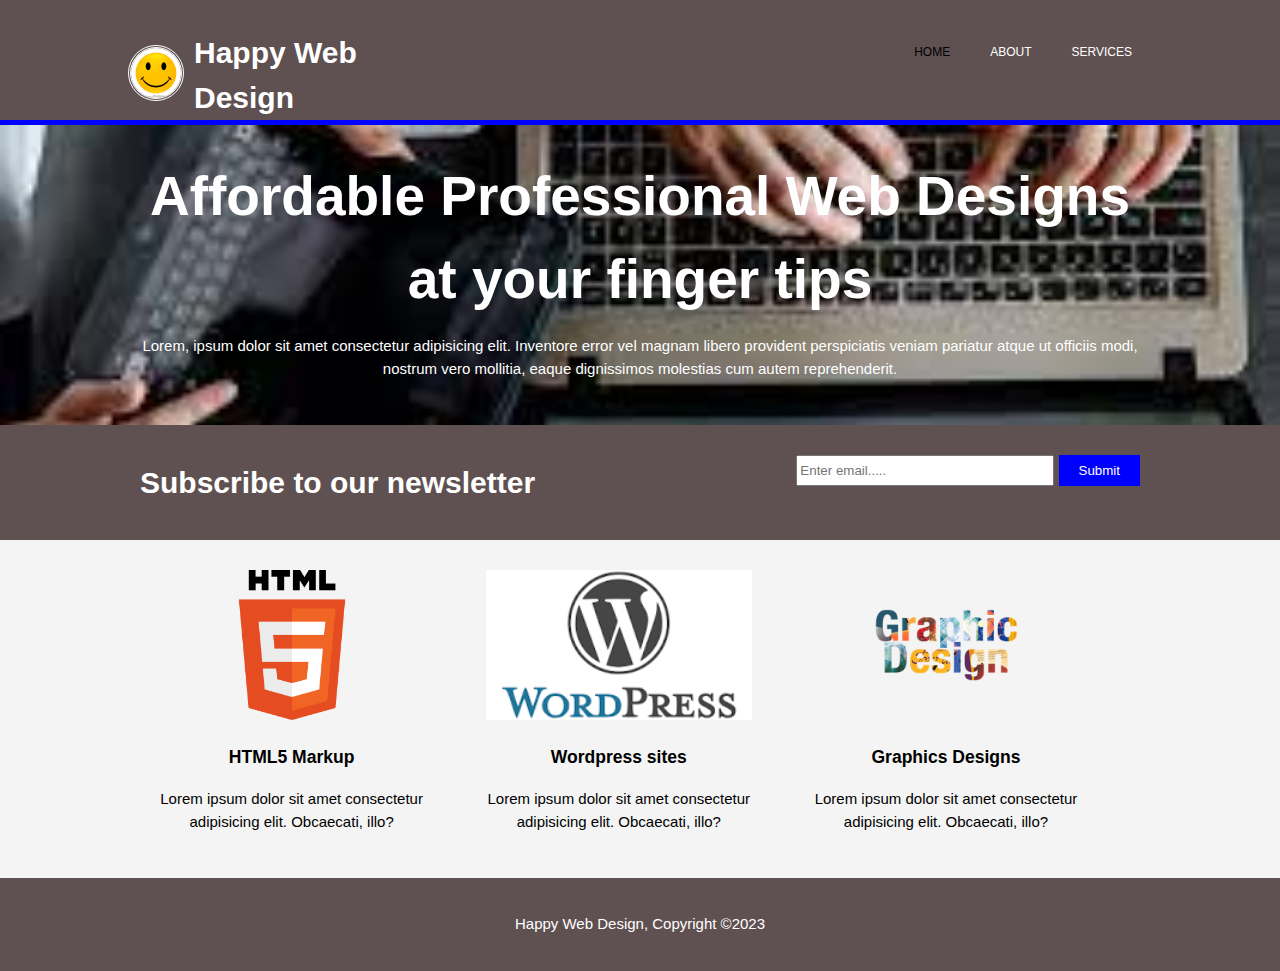
<file: index.html>
<!DOCTYPE html>
<html lang="en">
<head>
    <meta charset="UTF-8">
    <meta http-equiv="X-UA-Compatible" content="IE=edge">
    <meta name="viewport" content="width=device-width, initial-scale=1.0">
    <title>Happy web Design | Welcome</title>
    <link rel="stylesheet" href="style.css">
</head>
<body>
<header>
    <div class="container">
        <div id="logo">
          <a href="index.html">  <img class="happy" src="happy.jpg" alt="happy"></a> 
            <h1> Happy Web Design</h1>
        </div>
        <nav>
            <ul>
                <li><a href="index.html"><span style="color:rgb(0, 0, 0) ; font: bold;">Home</span></a></li>
                <li><a href="about.html">About</a></li>
                <li><a href="services.html">Services</a></li>
            </ul>
        </nav>

    </div>
</header>
<section id="mainshow">
    <div class="container">
        <h1> Affordable Professional Web Designs at your finger tips</h1>
        <p>Lorem, ipsum dolor sit amet consectetur adipisicing elit. Inventore error vel magnam libero provident perspiciatis veniam pariatur atque ut officiis modi, nostrum vero mollitia, eaque dignissimos molestias cum autem reprehenderit.</p>
    </div>
</section>
<section id="newsletter">
    <div class="container">
        <h1>Subscribe to our newsletter</h1>
        <form action="submit">
            <input type="email" name="email" placeholder="Enter email.....">
            <button type="submit" class="button_1">Submit</button>
        </form>

    </div>
</section>
<section id="boxes">
    <div class="container">
        <div class="box">
            <img height="150px"  src="HTML5_logo.svg.png" alt="HTML5_logo">
            <h3>HTML5 Markup</h3>
            <p>Lorem ipsum dolor sit amet consectetur adipisicing elit. Obcaecati, illo?
            </p>
        </div>
        <div class="box">
            <img height="150px"  src="wordpress.png" alt="wordpress">
            <h3>Wordpress sites</h3>
            <p>Lorem ipsum dolor sit amet consectetur adipisicing elit. Obcaecati, illo?
            </p>
        </div>
        <div class="box">
            <img height="150px"  src="graphic.png" alt="graphic">
            <h3>Graphics Designs</h3>
            <p>Lorem ipsum dolor sit amet consectetur adipisicing elit. Obcaecati, illo?
            </p>
        </div>

    </div>

</section>

<footer>
    <p>Happy Web Design, Copyright &copy;2023</p>
</footer>
</body>

</html>
</file>
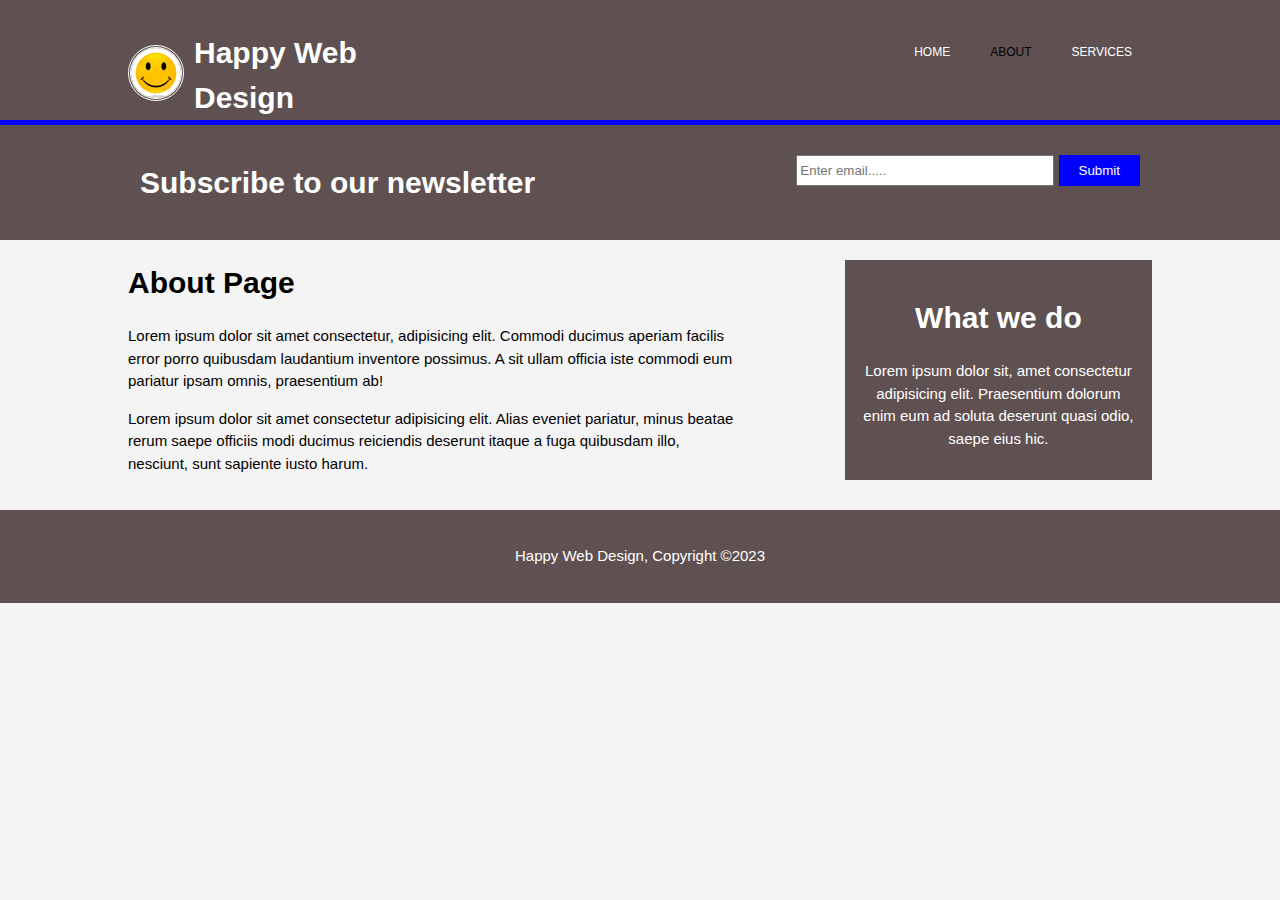
<file: about.html>
<!DOCTYPE html>
<html lang="en">
<head>
    <meta charset="UTF-8">
    <meta http-equiv="X-UA-Compatible" content="IE=edge">
    <meta name="viewport" content="width=device-width, initial-scale=1.0">
    <title>Happy web Design | About</title>
    <link rel="stylesheet" href="style.css">
</head>
<body>
<header>
    <div class="container">
        <div id="logo">
            <a href="index.html">  <img class="happy" src="happy.jpg" alt="happy"></a> 
            <h1> Happy Web Design</h1>
        </div>
        <nav>
            <ul>
                <li><a href="index.html">Home</span></a></li>
                <li><a href="about.html"><span style="color:rgb(2, 2, 2) ; font: bold;">About</span></a></li>
                <li><a href="services.html">Services</a></li>
            </ul>
        </nav>

    </div>
</header>

<section id="newsletter">
    <div class="container">
        <h1>Subscribe to our newsletter</h1>
        <form action="submit">
            <input type="email" name="email" placeholder="Enter email.....">
            <button type="submit" class="button_1">Submit</button>
        </form>

    </div>
</section>

<section id="main">
    <div class="container">
        <article id="main-col">
            <h1 class="page-title">About Page </h1>
            <p>Lorem ipsum dolor sit amet consectetur, adipisicing elit. Commodi ducimus aperiam facilis error porro quibusdam laudantium inventore possimus. A sit ullam officia iste commodi eum pariatur ipsam omnis, praesentium ab!</p>
        
            <p>Lorem ipsum dolor sit amet consectetur adipisicing elit. Alias eveniet pariatur, minus beatae rerum saepe officiis modi ducimus reiciendis deserunt itaque a fuga quibusdam illo, nesciunt, sunt sapiente iusto harum.</p>
        </article>
        <aside id="sidebar">
            <div class="dark">
                <h1>What we do</h1>
                <p>Lorem ipsum dolor sit, amet consectetur adipisicing elit. Praesentium dolorum enim eum ad soluta deserunt quasi odio, saepe eius hic.</p>
            </div>

        </aside>
    </div>

</section>

<footer>
    <p>Happy Web Design, Copyright &copy;2023</p>

</footer>
</body>

</html>
</file>
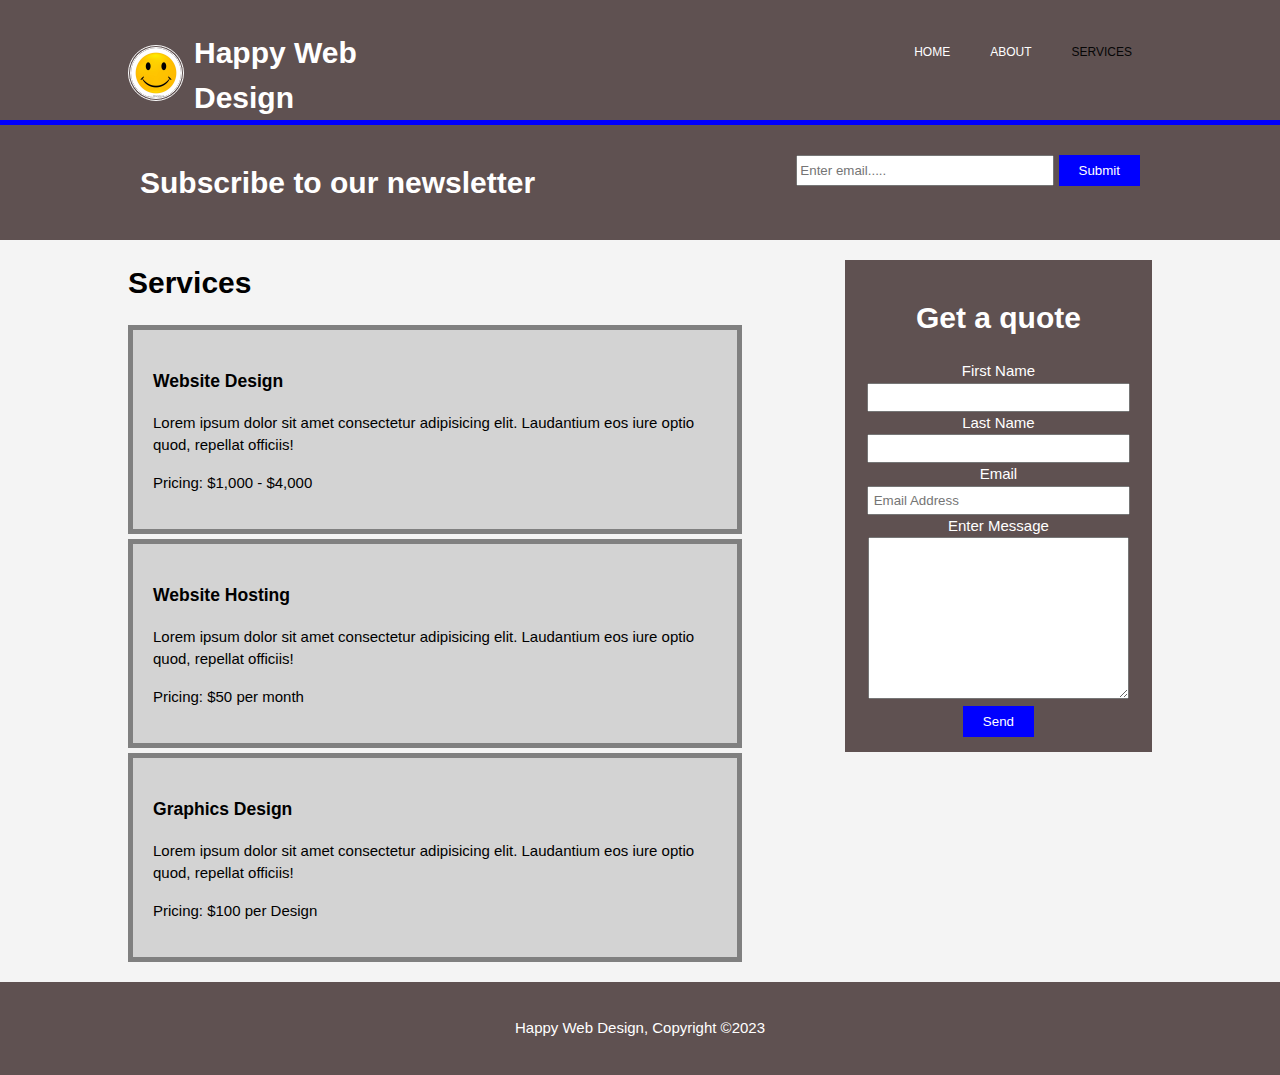
<file: services.html>
<!DOCTYPE html>
<html lang="en">
<head>
    <meta charset="UTF-8">
    <meta http-equiv="X-UA-Compatible" content="IE=edge">
    <meta name="viewport" content="width=device-width, initial-scale=1.0">
    <title>Happy web Design | Services</title>
    <link rel="stylesheet" href="style.css">
</head>
<body>
<header>
    <div class="container">
        <div id="logo">
            <a href="index.html">  <img class="happy" src="happy.jpg" alt="happy"></a> 
            <h1> Happy Web Design</h1>
        </div>
        <nav>
            <ul>
                <li><a href="index.html">Home</span></a></li>
                <li><a href="about.html">About</span></a></li>
                <li><a href="services.html"><span style="color:rgb(6, 6, 6) ; font: bold;">Services</span></a></li>
            </ul>
        </nav>

    </div>
</header>

<section id="newsletter">
    <div class="container">
        <h1>Subscribe to our newsletter</h1>
        <form action="submit">
            <input type="email" name="email" placeholder="Enter email.....">
            <button type="submit" class="button_1">Submit</button>
        </form>

    </div>
</section>

<section id="main">
    <div class="container">
        <article id="main-col">
            <h1 class="page-title">Services</h1>
            <ul id="services" >
                <li>
                    <h3>Website Design</h3>
                    <p>Lorem ipsum dolor sit amet consectetur adipisicing elit. Laudantium eos iure optio quod, repellat officiis!</p>
                    <p>Pricing: $1,000 - $4,000</p>
                </li>
                <li>
                    <h3>Website Hosting</h3>
                    <p>Lorem ipsum dolor sit amet consectetur adipisicing elit. Laudantium eos iure optio quod, repellat officiis!</p>
                    <p>Pricing: $50 per month</p>
                </li>

                <li>
                    <h3>Graphics Design</h3>
                    <p>Lorem ipsum dolor sit amet consectetur adipisicing elit. Laudantium eos iure optio quod, repellat officiis!</p>
                    <p>Pricing: $100 per Design</p>
                </li>
            </ul>
        </article>
        <aside id="sidebar">
            <div class="dark">
                <h1>Get a quote</h1>
            <form class="quote">
                <div>
                    <label for="fname">First Name</label><br>
                    <input type="text">
                </div>
                <div>
                    <label for="lname">Last Name</label><br>
                    <input type="text">
                </div>
                <div>
                    <label for="email">Email</label><br>
                    <input type="email" placeholder="Email Address">
                </div>
                <div>
                    <label for="message">Enter Message</label><br>
                    <textarea name="message" id="" cols="30" rows="10"></textarea>
                </div>
                <button class="button_1" type="submit">Send</button>

            </form>   
            </div>

        </aside>
    </div>

</section>

<footer>
    <p>Happy Web Design, Copyright &copy;2023</p>

</footer>
</body>

</html>
</file>
<file: style.css>
body{
    font-family:Arial, Helvetica, sans-serif;
    font-size: 15px;
    line-height: 1.5;
    padding: 0;
    margin: 0;
    background-color: #f4f4f4;

}
/* global */

.container{
    margin: auto;
    width: 80%;
    overflow: hidden;
}

ul{
    margin: 0;
    padding: 0;
}

.button_1{
    height: 31px;
    background-color: blue;
    border: 0;
    padding-left: 20px;
    padding-right: 20px;
    color: white;

}

.dark{
    padding: 15px;
    background-color: rgb(95, 81, 81);
    color: white;
    margin-top: 10px;
    margin-bottom: 10px;
    text-align: center;
}

header{
    background-color: rgb(95, 81, 81);
    color: white;
    padding-top: 30px;
    min-height: 80px;
    border-bottom: blue 5px solid;
}

header a{
    color: white;
    text-decoration: none;
    text-transform: uppercase;
    font-size: 12px;
}



header li{
    float: left;
    display: inline;
    padding: 0 20px 0 20px;

}

header #logo{
    float: left;
}

header #logo .happy{
    height: 50px;
    width: 50px;
    border-style:double;
    border-radius: 50%;
    float: left;
    margin-top: 15px;
    margin-right: 10px;
}
header #logo h1{
    size: 20px;
    margin: 0;
    
}

header nav{
    float: right;
    margin-top: 10px;
}

header a :hover{
    color: whitesmoke;
    font-weight: bold;
}
/* mainshow*/

#mainshow{
    min-height: 300px;
    background: url('download.jfif') no-repeat 0;
    text-align: center;
    background-size: cover;
    color: white;
    
}

#mainshow h1{
    margin-top: 30px;
    font-size: 55px;
    margin-bottom: 10px;
}

/* newsletter */
#newsletter{
    padding: 15px;
    color: white;
    background-color: rgb(95, 81, 81) ;
}

#newsletter h1{
    float: left;
}

#newsletter form{
    float: right;
    text-align: center;
    margin-top: 15px;
}

#newsletter input[type="email"]{
    
    height: 25px;
    width: 250px;
}

/* boxes*/
#boxes{
    margin-top: 20px;

}

#boxes .box{
    float: left;
    width: 30%;
    text-align: center;
    padding: 10px;
}

/* sidebar*/

aside#sidebar{
    float: right;
    width: 30%;
    margin-top: 10px;
    
}

aside#sidebar .quote input, aside#sidebar .quote textarea{
    width: 90%;
    padding: 5px;
}

/* main-col*/

article#main-col{
    float: left;
    width: 60%;

}

/* services*/
ul#services li{
    list-style: none;
    padding: 20px;
    border: grey solid 5px;
    margin-top: 5px;
    background-color: lightgray;
}
footer{
    padding: 20px;
    margin-top: 20px;
    color: white;
    background-color: rgb(95, 81, 81);
    text-align: center;

}

/* media queries*/
@media(max-width: 768px){
    header #logo,
    header nav,
    header nav li,
    #newsletter h1, #newsletter form,
    #boxes .box , article#main-col, aside#sidebar
    {
        float: none;
        text-align: center;
        width: 100%;

    }
    header {
        padding-bottom: 20px;
    }
    #mainshow h1{
        margin-top: 40px;
    }

    #newsletter button, .quote button{
        display: block;
        width: 100%;
    }
    
    #newsletter form input[type="email"], .quote input, .quote textarea{
        width: 100%;
        margin-bottom: 5px;
    }
}
</file>
